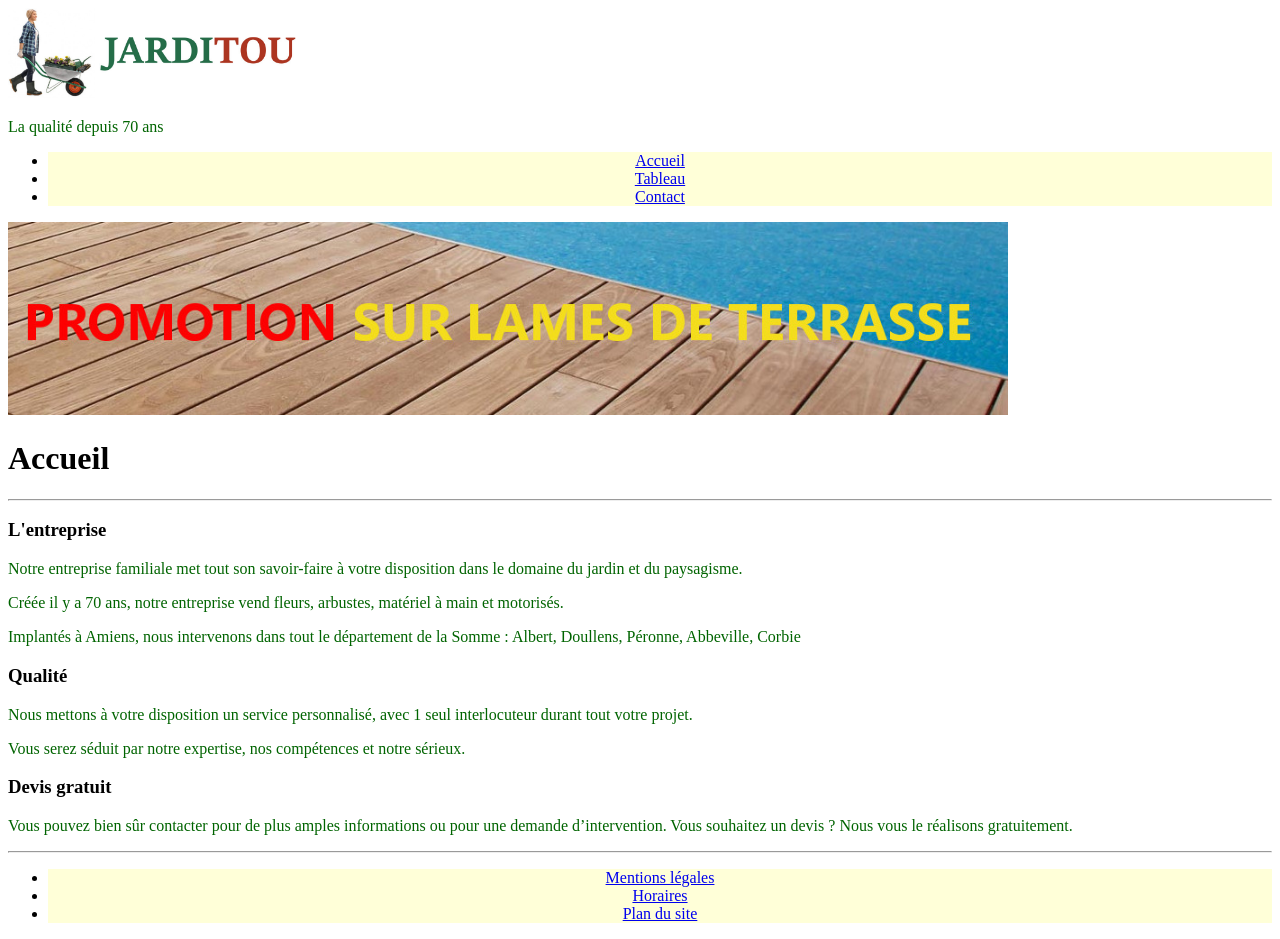
<file: 1_HTML_JARDITOU/index.html>
<!DOCTYPE html>
<html lang="fr">

<!-- Debut de la balise head -->

<head>

  <!-- Encodage UTF-8 conçu pour coder l'ensemble des caractères -->
  <meta charset="UTF-8">

  <!-- Permet d’indiquer comment le navigateur doit afficher la page sur différents appareils -->
  <meta name="viewport" content="width=device-width, initial-scale=1, shrink-to-fit=no">
  <meta http-equiv="X-UA-Compatible" content="ie=edge">
  <meta http-equiv="X-UA-Compatible" content="IE=7">

  <!-- La balise meta-description est très importante en référencement naturel, elle doit être utile, attrayante et persuasive -->
  <meta name="description" content="Description de mon site" />

  <!-- L'Élément title utile et obligatoire -->
  <title>Accueil</title>
  <!-- Icone de l'onglet Attention l'extension de l'image doit être en .ico-->
  <link rel="icon" href="Logo_Afpa.ico" />

  <!-- On relie ensuite nos feuilles de styles CSS -->
  <link rel="stylesheet" href="assets/css/style.css">

  <!-- Ajout de la police 'Concert One' depuis https://fonts.google.com/ -->
  <link href="https://fonts.googleapis.com/css?family=Concert+One&display=swap" rel="stylesheet">

</head>
<!-- Fin de la balise head -->

<!-- --------------------------------------------------------------------------------------------------------- -->
<!-- N'oubliez pas de commenter votre code ! Utile pour les petits et les gros projets, en solo ou en équipe ! -->
<!-- --------------------------------------------------------------------------------------------------------- -->

<!-- Debut de la balise body -->

<body>
<!-- --------------------------------------------------------------------------------------------------------- -->
<!-- Tout le contenu de votre page web se situera entre votre balise body -->
<!-- --------------------------------------------------------------------------------------------------------- -->

<header>
  <img src="jarditou_logo.jpg" width="300" title="Bienvenue ici !!!!!"> 
</header>



<p>La qualité depuis 70 ans</p>


<nav class="menu">
  <ul>
    <li><a href="index.html">Accueil</a></li>
    <li><a href="Tableau.html">Tableau</a></li>
    <li><a href="Contact.html">Contact</a></li>
  </ul>
</nav>
<img src="promotion.jpg" width="1000" title="cliquez ici pour voir nos promotions ==>" > 



<h1>Accueil</h1>

<hr>




    <section>
      <article>
        <h3>L'entreprise</h3>
          <p>Notre entreprise familiale met tout son savoir-faire à votre disposition dans le domaine du jardin et du paysagisme.</p>
          <p>Créée il y a 70 ans, notre entreprise vend fleurs, arbustes, matériel à main et motorisés.</p>
          <p>Implantés à Amiens, nous intervenons dans tout le département de la Somme : Albert, Doullens, Péronne, Abbeville, Corbie</p>
      </article>
    </section>


    <section>
      <article>
        <h3>Qualité</h3>
          <p>Nous mettons à votre disposition un service personnalisé, avec 1 seul interlocuteur durant tout votre projet.</p>
          <p>Vous serez séduit par notre expertise, nos compétences et notre sérieux.</p>
      </article>

      <article>
        <h3>Devis gratuit</h3>
          <p>Vous pouvez bien sûr contacter pour de plus amples informations ou pour une demande d’intervention. Vous souhaitez un devis ? Nous vous le réalisons gratuitement.</p>
      </article>
    </section>

    <footer>
      <hr>
        <nav class="menu">
          <ul>
            <li><a href="mentions.html">Mentions légales</a></li>
            <li><a href="horaires.html">Horaires</a></li>
            <li><a href="plan.html">Plan du site</a></li>
          </ul>
        </nav>
    </footer>
    


   


<!-- Fin de la balise body -->
</body>
<!-- Fin du document HTML -->
</html>
</file>
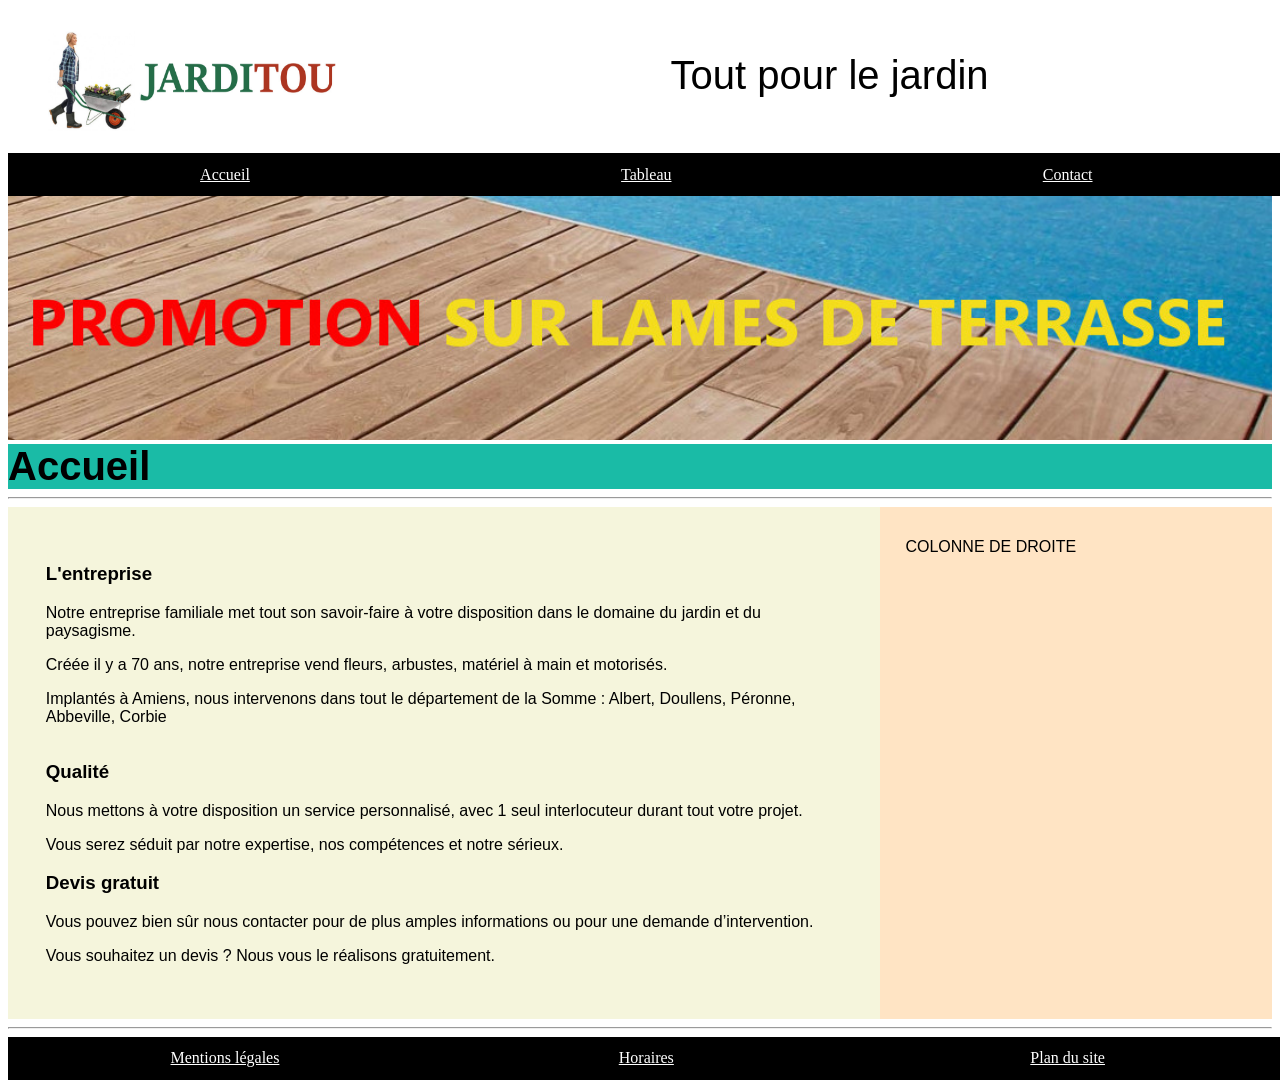
<file: 2_CSS_JARDITOU/FRONT/STATIQUE/HTML/index.html>
<!DOCTYPE html>
<html lang="fr">

<!-- Debut de la balise head -->

<head>

  <!-- Encodage UTF-8 conçu pour coder l'ensemble des caractères -->
  <meta charset="UTF-8">

  <!-- Permet d’indiquer comment le navigateur doit afficher la page sur différents appareils -->
  <meta name="viewport" content="width=device-width, initial-scale=1, shrink-to-fit=no", user-scalable="yes">
  <meta http-equiv="X-UA-Compatible" content="ie=edge">
  <meta http-equiv="X-UA-Compatible" content="IE=7">

  <!-- La balise meta-description est très importante en référencement naturel, elle doit être utile, attrayante et persuasive -->
  <meta name="description" content="Description de mon site" />

  <!-- L'Élément title utile et obligatoire -->
  <title>==Accueil==</title>
  <!-- Icone de l'onglet Attention l'extension de l'image doit être en .ico-->
  <link rel="icon" href="Logo_Afpa.ico" />

  <!-- On relie ensuite nos feuilles de styles CSS -->
  <link rel="stylesheet" href="../CSS/style.css">

  <!-- Ajout de la police 'Concert One' depuis https://fonts.google.com/ -->
  <link href="https://fonts.googleapis.com/css?family=Concert+One&display=swap" rel="stylesheet">
  
  
  
</head>
<!-- Fin de la balise head -->

<!-- --------------------------------------------------------------------------------------------------------- -->
<!-- N'oubliez pas de commenter votre code ! Utile pour les petits et les gros projets, en solo ou en équipe ! -->
<!-- --------------------------------------------------------------------------------------------------------- -->

<!-- Debut de la balise body -->



  <body>
  


    <!-- --------------------------------------------------------------------------------------------------------- -->
    <!-- Tout le contenu de votre page web se situera entre votre balise body -->
    <!-- --------------------------------------------------------------------------------------------------------- -->

    <header>
      <header_1>
        <img class="logo" src="jarditou_logo.jpg" width="300" title="Bienvenue ici !!!!!" alt="LOGO">
      </header_1>
        
      <header_2>
        <p class="slogan">Tout pour le jardin</p>
      </header_2>
        
    </header>
  




    <nav class="menu">
        <a class="menu" href="index.html">Accueil</a>
        <a class="menu" href="Tableau.html">Tableau</a>
        <a class="menu" href="Contact.html">Contact</a>
    </nav>

    <img class="promo" src="promotion.jpg"  title="cliquez ici pour voir nos promotions ==>" > 



    <h1>Accueil</h1>

    <hr>


    <div>
      <div_1>
        <section_1>
          <article_1_1>
            <h3>L'entreprise</h3>
              <p>Notre entreprise familiale met tout son savoir-faire à votre disposition dans le domaine du jardin et du paysagisme.</p>
              <p>Créée il y a 70 ans, notre entreprise vend fleurs, arbustes, matériel à main et motorisés.</p>
              <p>Implantés à Amiens, nous intervenons dans tout le département de la Somme : Albert, Doullens, Péronne, Abbeville, Corbie</p>
              
          </article_1_1>
        </section_1>



        <section_2>
          <article_2_1>
            <h3>Qualité</h3>
              <p>Nous mettons à votre disposition un service personnalisé, avec 1 seul interlocuteur durant tout votre projet.</p>
              <p>Vous serez séduit par notre expertise, nos compétences et notre sérieux.</p>
          </article_2_1>          

          <article_2_2>
            <h3>Devis gratuit</h3>
              <p>Vous pouvez bien sûr nous contacter pour de plus amples informations ou pour une demande d’intervention.</p>
              <p>Vous souhaitez un devis ? Nous vous le réalisons gratuitement.</p>
          </article_2_2>

        </section_2>

      </div_1>




      <div_2>
          <p>COLONNE DE DROITE</p>
      </div_2>
    </div>

    <!-- Fin de la balise body -->
  </body>



  <footer>
      <hr>
        <nav class="menu">
          
            <a class="menu" href="mentions.html">Mentions légales</a>
            <a class="menu" href="horaires.html">Horaires</a>
            <a class="menu" href="plan.html">Plan du site</a>
          
        </nav>
  </footer>
    

<!-- Fin du document HTML -->
</html>
</file>
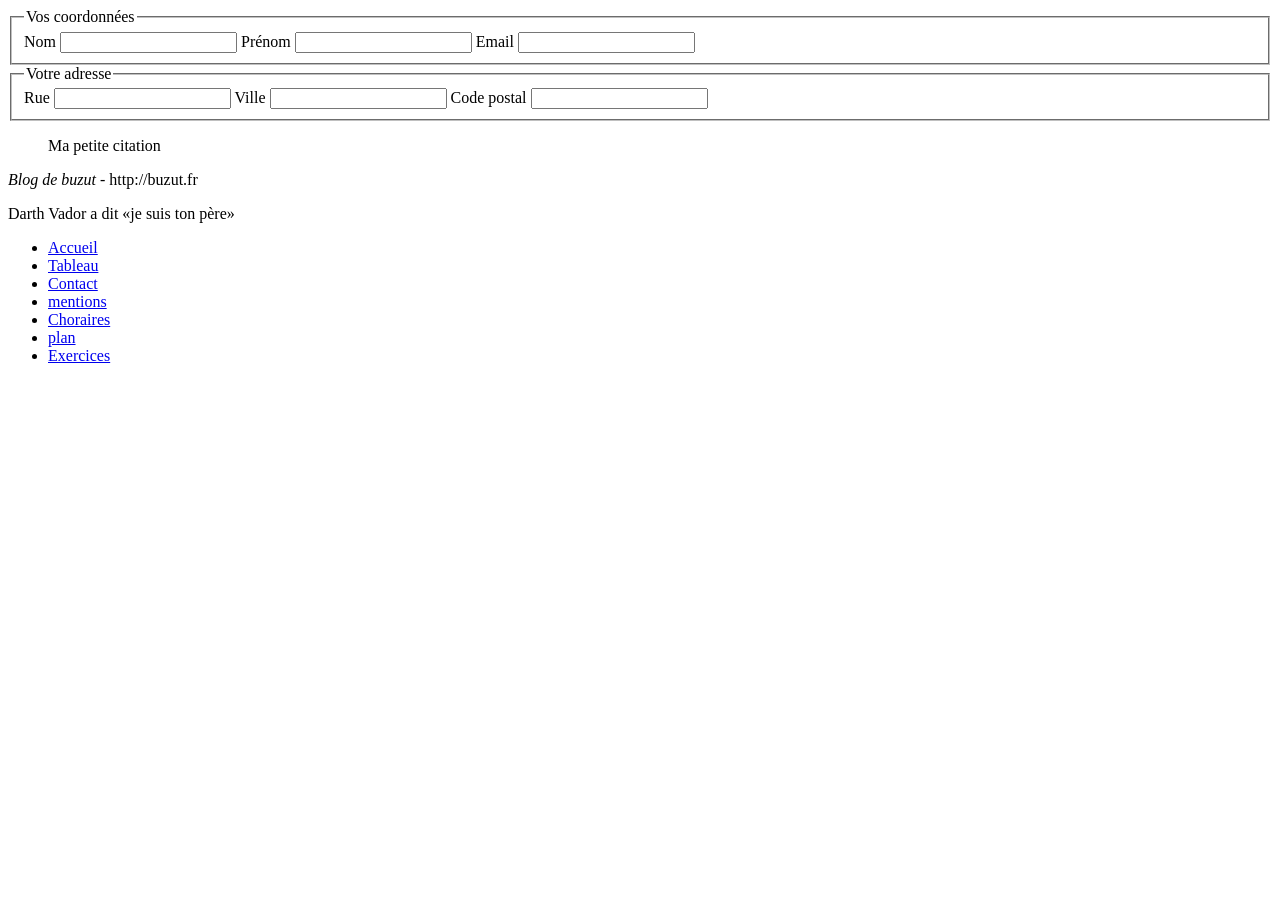
<file: 1_HTML_JARDITOU/exercices.html>
<!DOCTYPE html>
<html lang="fr">
<head>
    <meta charset="UTF-8">
    <meta http-equiv="X-UA-Compatible" content="IE=edge">
    <meta name="viewport" content="width=device-width, initial-scale=1.0">
    <title>exercices</title>
</head>
<body>
</html>


<fieldset>
    <legend>Vos coordonnées</legend>
  
        <label for="nom">Nom</label>
        <input type="text" name="nom" id="nom">
    
        <label for="prenom">Prénom</label>
        <input type="text" name="prenom" id="prenom">
    
        <label for="email">Email</label>
        <input type="email" name="email" id="email">
  </fieldset>
   
  <fieldset>
    <legend>Votre adresse</legend>
        <label for="rue">Rue</label>
        <input type="text" name="rue" id="rue">
    
        <label for="ville">Ville</label>
        <input type="text" name="ville" id="ville">
    
        <label for="cp">Code postal</label>
        <input type="text" name="cp" id="cp">
  </fieldset>


<!-- Sémantiquement, ces deux notations sont équivalentes !-->
<body>
    

 <blockquote cite="http://buzut.fr">
<p>Ma petite citation</p>
</blockquote>
<p><cite>Blog de buzut</cite> - http://buzut.fr</p>
 

<p>Darth Vador a dit <q>je suis ton père</q></p>



</body>
<footer>
    <nav class="menu">
        <ul>
          <li><a href="index.html">Accueil</a></li>
          <li><a href="Tableau.html">Tableau</a></li>
          <li><a href="Contact.html">Contact</a></li>
          <li><a href="mentions.html">mentions</a></li>
          <li><a href="horaires.html">Choraires</a></li>
          <li><a href="plan.html">plan</a></li>
          <li><a href="exercices.html">Exercices</a></li>
        </ul>
      </nav>
</footer>
</html>
</file>
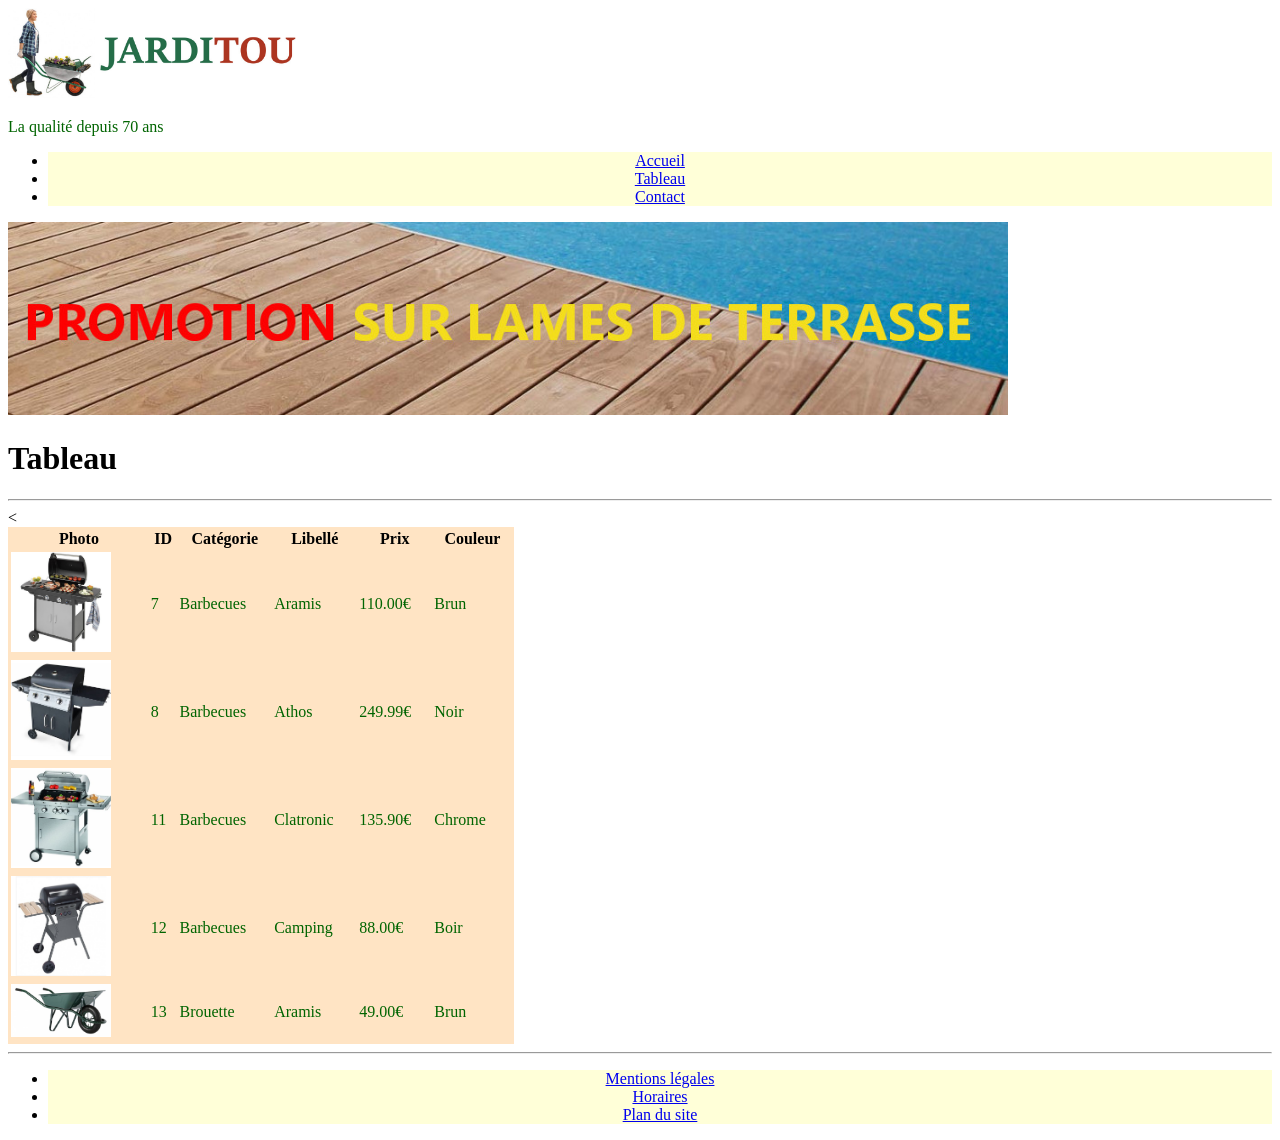
<file: 1_HTML_JARDITOU/Tableau.html>
<!DOCTYPE html>
<html lang="fr">

<!-- Debut de la balise head -->

<head>

  <!-- Encodage UTF-8 conçu pour coder l'ensemble des caractères -->
  <meta charset="UTF-8">

  <!-- Permet d’indiquer comment le navigateur doit afficher la page sur différents appareils -->
  <meta name="viewport" content="width=device-width, initial-scale=1, shrink-to-fit=no">
  <meta http-equiv="X-UA-Compatible" content="ie=edge">
  <meta http-equiv="X-UA-Compatible" content="IE=7">

  <!-- La balise meta-description est très importante en référencement naturel, elle doit être utile, attrayante et persuasive -->
  <meta name="description" content="Description de mon site" />

  <!-- L'Élément title utile et obligatoire -->
  <title>Tableau</title>
  <!-- Icone de l'onglet Attention l'extension de l'image doit être en .ico-->
  <link rel="icon" href="Logo_Afpa.ico" />

  <!-- On relie ensuite nos feuilles de styles CSS -->
  <link rel="stylesheet" href="assets/css/style.css">

  <!-- Ajout de la police 'Concert One' depuis https://fonts.google.com/ -->
  <link href="https://fonts.googleapis.com/css?family=Concert+One&display=swap" rel="stylesheet">

</head>
<!-- Fin de la balise head -->

<!-- --------------------------------------------------------------------------------------------------------- -->
<!-- N'oubliez pas de commenter votre code ! Utile pour les petits et les gros projets, en solo ou en équipe ! -->
<!-- --------------------------------------------------------------------------------------------------------- -->

<!-- Debut de la balise body -->

<body>
<!-- --------------------------------------------------------------------------------------------------------- -->
<!-- Tout le contenu de votre page web se situera entre votre balise body -->
<!-- --------------------------------------------------------------------------------------------------------- -->

<header>
  <img src="jarditou_logo.jpg" width="300" title="Bienvenue ici !!!!!"> 

</header>



<p>La qualité depuis 70 ans</p>


<nav class="menu">
  <ul>
    <li><a href="index.html">Accueil</a></li>
    <li><a href="Tableau.html">Tableau</a></li>
    <li><a href="Contact.html">Contact</a></li>
  </ul>
</nav>
<img src="promotion.jpg" width="1000" title="cliquez ici pour voir nos promotions ==>" > 











<h1>Tableau</h1>
<hr>
<table style width="40%">
  <thead>
      <tr>
          <th>Photo</th>
          <th>ID</th>
          <th>Catégorie</th>
          <th>Libellé</th>
          <th>Prix</th>
          <th>Couleur</th>
      </tr>
  </thead>

  <tbody>
      <tr>
        <td>
          <img src="7.jpg" width="100">
        </td>
        <td>
          <p>7</p>
        </td>
        <td>
          <p>Barbecues</p>
        </td>
        <td>
        <p>Aramis</p>
        <td>
          <p>110.00€</p>
        </td>
        <td>
          <p>Brun</p>
      </tr>  

      <tr><
        <td>
          <img src="8.jpg" width="100">
        </td>
        <td>
          <p>8</p>
        </td>
        <td>
          <p>Barbecues</p>
        </td>
        <td>
          <p>Athos</p>
        </td>
        <td>
          <p>249.99€</p>
        </td>
        <td>
          <p>Noir</p>
        </td>
      </tr>

      <tr>
        <td>
          <img src="11.jpg" width="100">
        </td>
        <td>
          <p>11</p>
        </td>
        <td>
          <p>Barbecues</p>
        </td>
        <td>
          <p>Clatronic</p>
        </td>
        <td>
          <p>135.90€</p>
        </td>
        <td>
          <p>Chrome</p>
        </td>
      </tr>  

      <tr>
        <td>
          <img src="12.jpg" width="100">
        </td>
        <td>
          <p>12</p>
        </td>
        <td>
          <p>Barbecues</p>
        </td>
        <td>
          <p>Camping</p>
        </td>
        <td>
          <p>88.00€</p>
        </td>
        <td>
          <p>Boir</p>
        </td>
      </tr>

      <tr>
        <td>
          <img src="13.jpg" width="100">
        </td>
        <td>
          <p>13</p>
        </td>
        <td>
          <p>Brouette</p>
        </td>
        <td>
          <p>Aramis</p>
        </td>
        <td>
          <p>49.00€</p>
        </td>
        <td>
          <p>Brun</p>
        </td>
      </tr>
  </tbody>
</table>




<footer>
  <hr>
    <nav class="menu">
      <ul>
        <li><a href="mentions.html">Mentions légales</a></li>
        <li><a href="horaires.html">Horaires</a></li>
        <li><a href="plan.html">Plan du site</a></li>
      </ul>
    </nav>

</footer>




</body>

</html>
</file>
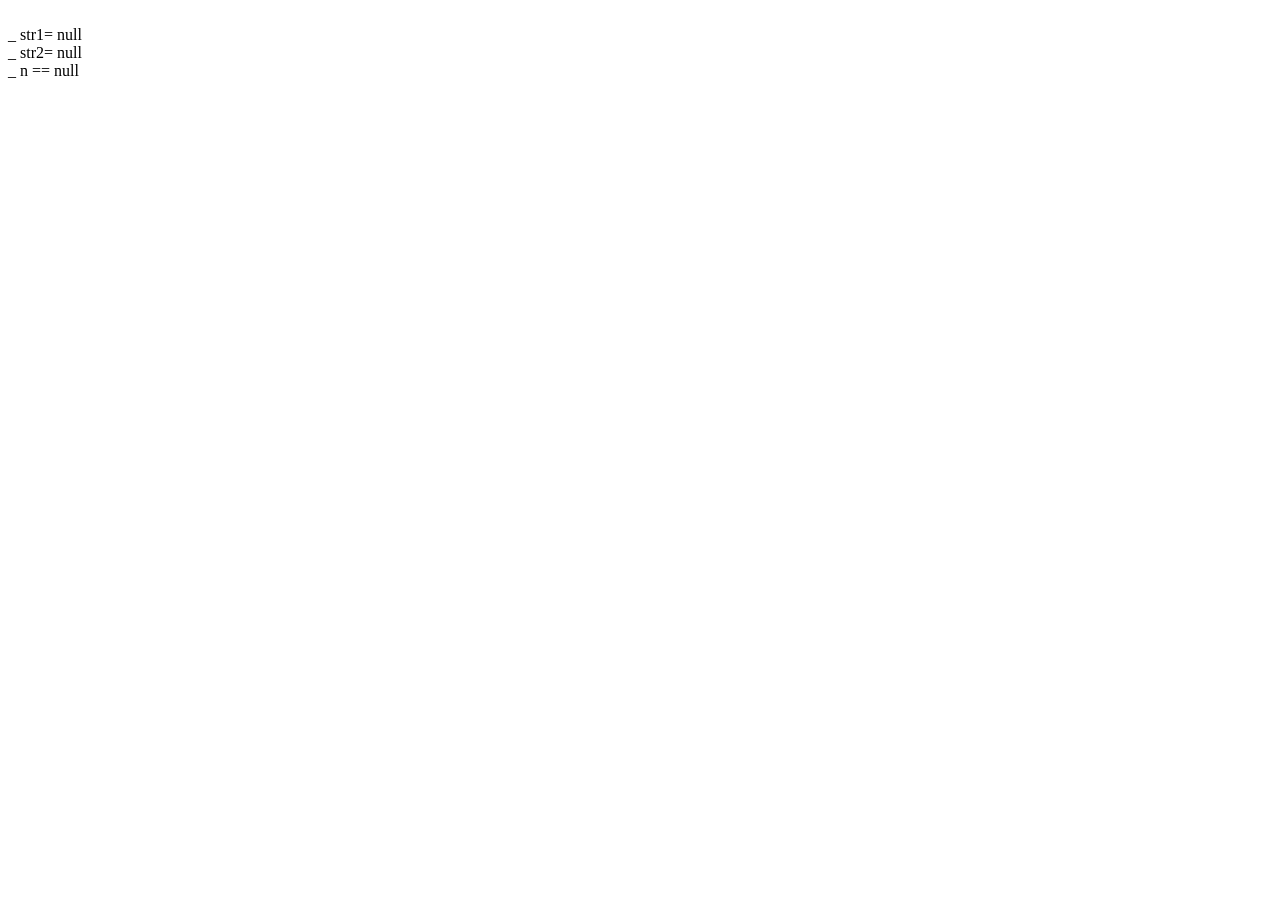
<file: EXERICES/HTML/exercice9_2.html>
<!DOCTYPE html>
<html lang="fr">

<head>

    <meta charset="UTF-8">
    <meta http-equiv="X-UA-Compatible" content="IE=edge">
    <meta name="viewport" content="width=device-width, initial-scale=1.0">
    <title>exercice9_2</title>

    <!-- <link rel="stylesheet" href="../CSS/styleExo.css">
    -->

</head>


<body>







<script src="../JS/scriptExo9_2.js"></script>

</body>

</html>
</file>
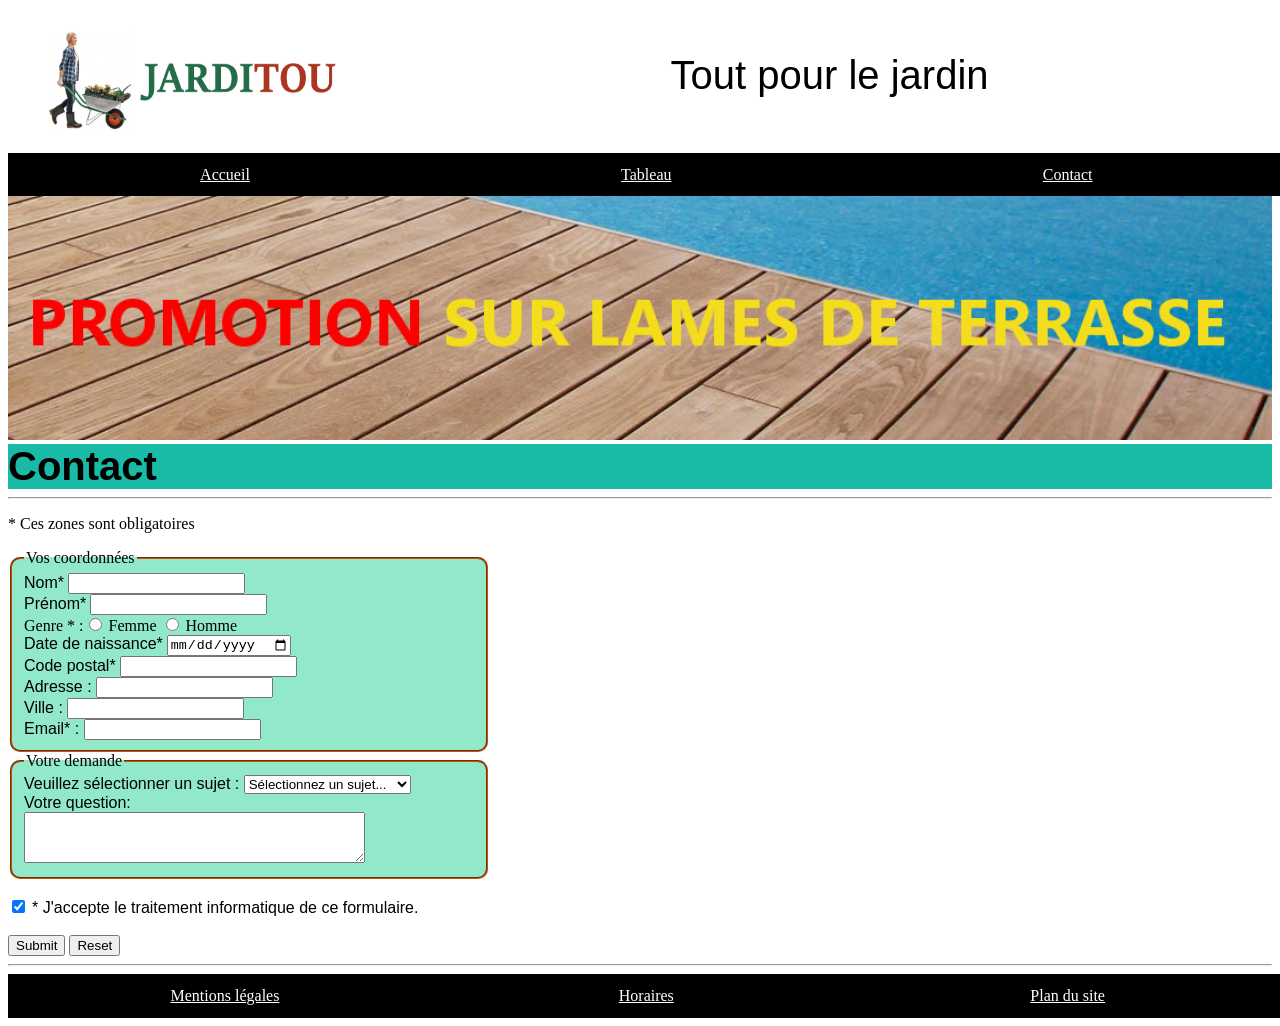
<file: 2_CSS_JARDITOU/FRONT/STATIQUE/HTML/Contact.html>
<!DOCTYPE html>
<html lang="fr">

<!-- Debut de la balise head -->

<head>

  <!-- Encodage UTF-8 conçu pour coder l'ensemble des caractères -->
  <meta charset="UTF-8">

  <!-- Permet d’indiquer comment le navigateur doit afficher la page sur différents appareils -->
  <meta name="viewport" content="width=device-width, initial-scale=1, shrink-to-fit=no">
  <meta http-equiv="X-UA-Compatible" content="ie=edge">
  <meta http-equiv="X-UA-Compatible" content="IE=7">

  <!-- La balise meta-description est très importante en référencement naturel, elle doit être utile, attrayante et persuasive -->
  <meta name="description" content="Description de mon site" />

  <!-- L'Élément title utile et obligatoire -->
  <title>==Contact==</title>
  <!-- Icone de l'onglet Attention l'extension de l'image doit être en .ico-->
  <link rel="icon" href="Logo_Afpa.ico" />

  <!-- On relie ensuite nos feuilles de styles CSS -->
  <link rel="stylesheet" href="../CSS/style.css">

  <!-- Ajout de la police 'Concert One' depuis https://fonts.google.com/ -->
  <link href="https://fonts.googleapis.com/css?family=Concert+One&display=swap" rel="stylesheet">
  


</head>
<!-- Fin de la balise head -->

<!-- ............................................................................ -->
<!-- N'oubliez pas de commenter votre code !                                      -->
<!--     Utile pour les petits et les gros projets, en solo ou en équipe !        -->
<!-- ............................................................................ -->

<!-- Debut de la balise body -->

<body>
<!-- ==================================================================== -->
<!-- Tout le contenu de votre page web se situera entre votre balise body -->
<!-- ==================================================================== -->

<header>
  <header_1>
    <img class="logo" src="jarditou_logo.jpg" width="300" title="Bienvenue ici !!!!!" alt="LOGO">
  </header_1>
    
  <header_2>
    <p class="slogan">Tout pour le jardin</p>
  </header_2>
    
</header>





<nav class="menu">
  <a class="menu" href="index.html">Accueil</a>
  <a class="menu" href="Tableau.html">Tableau</a>
  <a class="menu" href="Contact.html">Contact</a>
</nav>

<img class="promo" src="promotion.jpg"  title="cliquez ici pour voir nos promotions ==>" > 


<h1>Contact</h1>

<hr>


<p>* Ces zones sont obligatoires</p>

  
    
    <form action="http://bienvu.net/script.php" method="post">
        <fieldset>
          <legend>Vos coordonnées</legend><!--             Titre de l'encadré  -->
            
            <label for="nom">Nom*</label>
            <input type="text" name="nom" id="nom" required><br>
            
            <label for="prenom">Prénom*</label>
            <input type="text" name="prenom" id="prenom" required><br>
            
            Genre   * :<input type="radio" name="genre" value="femme" id="femme"> Femme
            <input type="radio" name="genre" value="homme" id="homme"> Homme
            <br>

            <label for="naissance">Date de naissance*</label>
            <input type="date" name="naissance" id="naissance" required><br>
            
            <label for="codepostal">Code postal*</label>
            <input type="number" name="codepostal" id="codepostal" required><br>

            <label for="adresse">Adresse : </label>
            <input type="text" name="adresse" id="adresse"><br>
            
            <label for="ville">Ville : </label>
            <input type="text" name="ville" id="ville"><br>
            
            <label for="email">Email* : </label>
            <input type="email" name="email" id="email" required>

        </fieldset>

        


        <fieldset>
          <legend>Votre demande</legend>
            <label for="sujet">Veuillez sélectionner un sujet : </label>
              <select name="sujet" id="sujet">
                <option>Sélectionnez un sujet...</option>
                <option>PAS CONTENT</option>
                <option>MATOS POURRI</option>
                <option>trop cher</option>
                <option>pas fiable</option>
                <option>trop lourd</option>
                <option>consomme trop</option>
                <option>grillé </option>
                <option>cramé </option>
                <option>Remboursement</option>
                <option>j'vais le dire à ma mère !</option>
              </select><br>



            <label for="texte">Votre question:</label>
              <textarea id="texte" name="texte" rows="3" cols="40" placeholder="Saisissez une bafouille"> 
              </textarea>
        </fieldset>

        <br>

        
        <input type="checkbox" name="check" id="check" checked>
        <label for="check">* J'accepte le traitement informatique de ce formulaire.</label><br><br>

        
        <input type="submit">   <input type="reset">


    </form>


  <footer>
    <hr>
    <nav class="menu">
          
      <a class="menu" href="mentions.html">Mentions légales</a>
      <a class="menu" href="horaires.html">Horaires</a>
      <a class="menu" href="plan.html">Plan du site</a>
    
  </nav>

  </footer>

</body>

</html>
<!--************************************************>
<!*                                                *>
<!*         ########   ###   ##     #              *>
<!*         #           #    # #    #              *>
<!*         ######      #    #  #   #              *>
<!*         #           #    #   #  #              *>
<!*         #           #    #    # #              *>
<!*         #          ###   #      #              *>
<!*                                                *>
<!************************************************** -->
</file>
<file: 1_HTML_JARDITOU/assets/css/style.css>
fieldset {color: rgb(0, 26, 255);}
p {color:darkgreen}
li {text-align: center;background-color: rgba(255, 255, 0, 0.151);}
table {background-color: bisque;}
</file>
<file: 2_CSS_JARDITOU/FRONT/STATIQUE/CSS/style.css>
/* affiche la banderole promo quelleque soit la taille de fenêtre */
.promo {
        width: 100%;
}


header_1 {
        display: flex;
        width: 30%;
        min-width: 280px;
        height: 100px;
        flex-direction: row;
        justify-content: center;
        margin: 0%;
        background-color: white;
        padding: 0px 0px 0px 0px;
        
}


header_2 {
        display: flex;
        width: 70%;
        height: 100px;
        flex-direction: row;
        justify-content:center;
        align-content: center;
        margin: 0%;
        background-color: white;
        padding: 45px 0px 0px 0px;
}


header {
        display: flex;
        flex-direction: row;
        align-items: center;
}


.logo {
        max-width: 100%;
        height: auto;
        margin: 0%;
}


.slogan {
        display: flex;
        flex-direction: column;
        margin: 0%;
        font-size: 40px;
        font-family: Arial, Helvetica, sans-serif;
        align-content: flex-end;
}


.menu {
        display: flex;
        flex-direction: row;
        justify-content: space-around;
        width: 100%;
        background-color: black;
        color: white;
        padding: 0.5%;
}


h1 {
        background-color: rgb(26, 187, 166);
        color: black;
        font-family: Arial, Helvetica, sans-serif;
        font-size: 40px;
        text-shadow: 50px;
        margin: 0%;
}


div_1 {
        display: flex;
        flex-direction: column;
        width: 70%;
        font-size: 14;
        overflow: auto;
        justify-items: left;
        background-color: beige;
        padding: 1cm;
        font-family: Arial, Helvetica, sans-serif;
}


div_2 {
        display: flex;
        flex-direction: column;
        width: 30%;
        font-size: 14;
        background-color: bisque;
        overflow: auto;
        justify-items: right;
        padding: 15px 25px 15px 25px;
        font-family: Arial, Helvetica, sans-serif;
}


div {
        display: flex;
        flex-direction: row;
        align-items: stretch;
}


fieldset {
        border-width: (10, 20, 30, 40px);
        background-color: rgb(145, 233, 202);
        color: black;
        width: 450px;
        border-radius: 10px;
        border-color: rgb(201, 78, 8);
}


table {
        width: 35%;
        align-content: center;
        }


label {
        color: black;
        align-items: flex-start;
        font-family: Arial, Helvetica, sans-serif;
}





/*==============================================================================================*/
/*                                                                                              */
/*      ci-dessous, les css pour écrans inferieurs à 768px                                      */
/*                                                                                              */
/*==============================================================================================*/








@media screen and (max-width: 768px) 
{
        body {line-height: 1.2;}
        
        header {
                display: flex;
                flex-direction: column;
                align-items: center;
        }
        div_1 {
                display: flex;
                flex-direction: column;
                width: 100%;
                font-size: auto;
                overflow: auto;
                justify-items: auto;
                background-color: beige;
                padding: 0.2cm;
                font-family: Arial, Helvetica, sans-serif;
        }
        
        
        .menu {
                display: flex;
                flex-direction: column;
                width: 100%;
                font-size:xx-large;
                justify-items: center;
                align-items: center;
                background-color: black;
                color: white;
        }

        .menu2 {
                display: flex;
                flex-direction: column;
                width: 100%;
                font-size:small;
                justify-items: center;
                align-items: center;
                background-color: black;
                color: white;
        }



        div_2 {display: none;}

        header_2 {display: none;}


        fieldset {
                border-width:unset;
                background-color: rgb(243, 242, 191);
                color: black;
                width:auto;
                border-radius: 5px;
                border-color: rgb(24, 224, 57);
        }
        
        table {
                width: 100%;
                align-content: center;
                }

        h1 {
                display: flex;
                font-size: 25px;
                justify-content: center;
        }

}
</file>
<file: EXERICES/CSS/styleExo.css>

</file>
